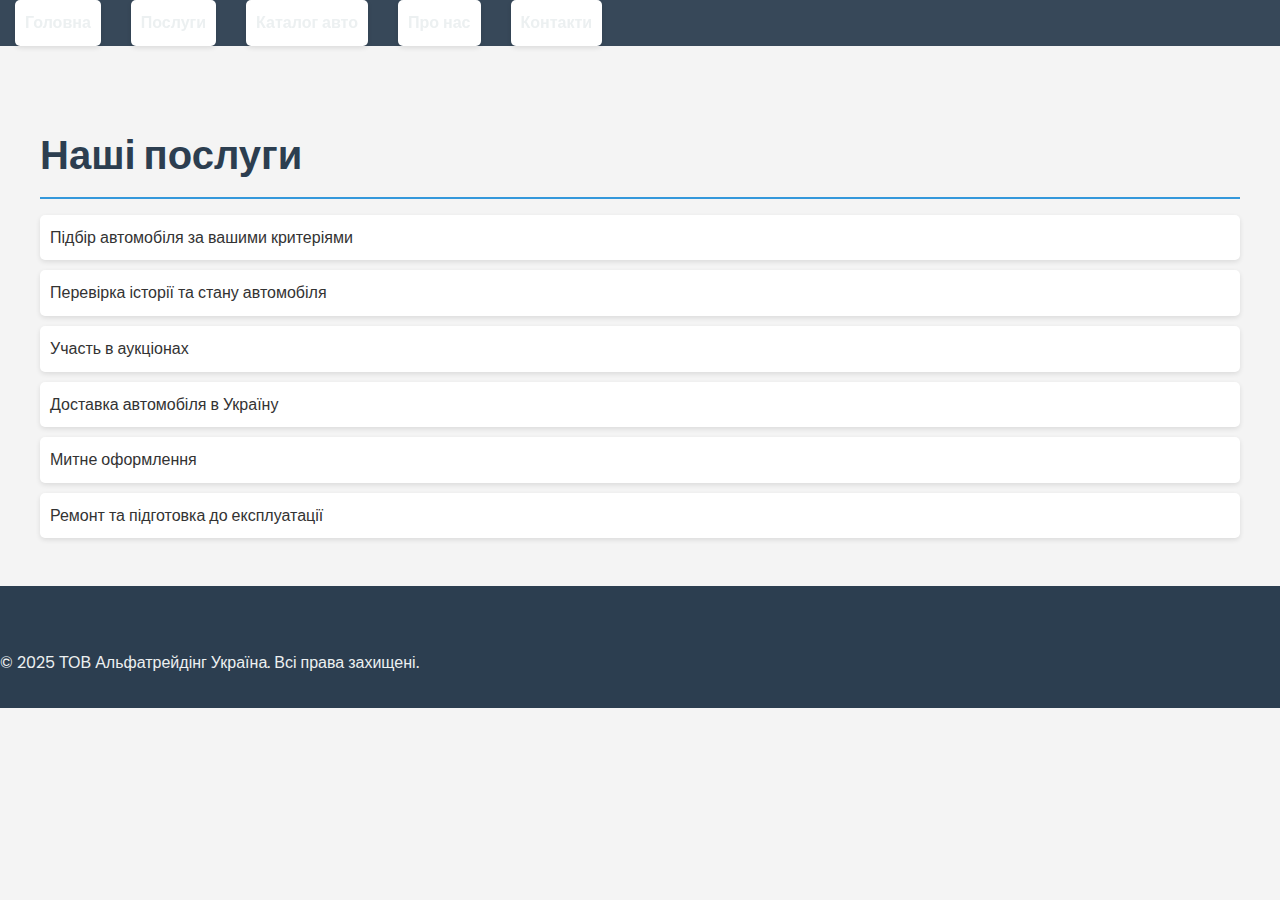
<file: services.html>
<!DOCTYPE html>
<html lang="uk">
<head>
    <meta charset="UTF-8">
    <meta name="viewport" content="width=device-width, initial-scale=1.0">
    <title>Послуги - ТОВ Альфатрейдінг Україна</title>
    <link rel="stylesheet" href="styles.css">
</head>
<body>
    <header>
        <nav>
            <ul>
                <li><a href="index.html">Головна</a></li>
                <li><a href="services.html">Послуги</a></li>
                <li><a href="catalog.html">Каталог авто</a></li>
                <li><a href="about.html">Про нас</a></li>
                <li><a href="contact.html">Контакти</a></li>
            </ul>
        </nav>
    </header>

    <main>
        <h1>Наші послуги</h1>
        <ul>
            <li>Підбір автомобіля за вашими критеріями</li>
            <li>Перевірка історії та стану автомобіля</li>
            <li>Участь в аукціонах</li>
            <li>Доставка автомобіля в Україну</li>
            <li>Митне оформлення</li>
            <li>Ремонт та підготовка до експлуатації</li>
        </ul>
    </main>

    <footer>
        <p>&copy; 2025 ТОВ Альфатрейдінг Україна. Всі права захищені.</p>
    </footer>
</body>
</html>
</file>
<file: styles.css>
/* Імпорт шрифтів */
@import url('https://fonts.googleapis.com/css2?family=Poppins:wght@300;400;600;700&display=swap');

/* Базові стилі та змінні */
:root {
    --primary-color: #3498db;
    --secondary-color: #2c3e50;
    --accent-color: #e74c3c;
    --text-color: #333;
    --bg-color: #f4f4f4;
    --card-bg: #ffffff;
}

body {
    font-family: 'Poppins', sans-serif;
    line-height: 1.6;
    margin: 0;
    padding: 0;
    background-color: var(--bg-color);
    color: var(--text-color);
    overflow-x: hidden;
}

/* Анімації */
@keyframes fadeIn {
    from { opacity: 0; transform: translateY(20px); }
    to { opacity: 1; transform: translateY(0); }
}

@keyframes slideInFromLeft {
    from { transform: translateX(-100%); opacity: 0; }
    to { transform: translateX(0); opacity: 1; }
}

@keyframes pulse {
    0% { transform: scale(1); }
    50% { transform: scale(1.05); }
    100% { transform: scale(1); }
}

/* Стилі для header */
header {
    background-color: rgba(44, 62, 80, 0.95);
    position: fixed;
    width: 100%;
    top: 0;
    left: 0;
    z-index: 1000;
    transition: all 0.3s ease;
}

.header-container {
    max-width: 1200px;
    margin: 0 auto;
    padding: 1rem;
    display: flex;
    justify-content: space-between;
    align-items: center;
    flex-wrap: wrap;
}

.logo {
    display: flex;
    align-items: center;
    text-decoration: none;
    color: #ecf0f1;
    font-size: 1.5rem;
    font-weight: 700;
}

.logo img {
    height: 40px;
    margin-right: 10px;
}

.logo span {
    color: #3498db;
}

.nav-toggle {
    display: none;
    background: none;
    border: none;
    color: #ecf0f1;
    font-size: 1.5rem;
    cursor: pointer;
}

nav ul {
    list-style-type: none;
    padding: 0;
    margin: 0;
    display: flex;
}

nav ul li {
    margin: 0 15px;
}

nav ul li a {
    color: #ecf0f1;
    text-decoration: none;
    font-weight: 600;
    transition: all 0.3s ease;
    padding: 5px 0;
    position: relative;
}

nav ul li a::after {
    content: '';
    position: absolute;
    width: 0;
    height: 2px;
    bottom: 0;
    left: 0;
    background-color: #3498db;
    transition: width 0.3s ease;
}

nav ul li a:hover::after {
    width: 100%;
}

.contact-info {
    display: flex;
    align-items: center;
}

.contact-info a {
    color: #ecf0f1;
    text-decoration: none;
    margin-left: 20px;
    transition: all 0.3s ease;
}

.contact-info a:hover {
    color: #3498db;
}

.contact-info i {
    margin-right: 5px;
}

/* Адаптивність для планшетів */
@media (max-width: 1024px) {
    .header-container {
        flex-wrap: wrap;
    }

    nav {
        order: 3;
        width: 100%;
        margin-top: 1rem;
    }

    nav ul {
        justify-content: center;
    }

    .contact-info {
        order: 2;
    }
}

/* Адаптивність для мобільних пристроїв */
@media (max-width: 768px) {
    .nav-toggle {
        display: block;
    }

    nav {
        display: none;
    }

    nav.active {
        display: block;
    }

    nav ul {
        flex-direction: column;
        align-items: center;
    }

    nav ul li {
        margin: 10px 0;
    }

    .contact-info {
        display: none;
    }

    .contact-info.active {
        display: flex;
        flex-direction: column;
        align-items: center;
        width: 100%;
        margin-top: 1rem;
    }

    .contact-info a {
        margin: 5px 0;
    }
}
/* Анімація для фіксованого header при прокрутці */
.header-scrolled {
    background-color: rgba(44, 62, 80, 0.98);
    box-shadow: 0 2px 10px rgba(0, 0, 0, 0.1);
}
/* Стилі для секції ОСНОВНІ ПОСЛУГИ */
#main-services {
    background-color: #f8f9fa;
    padding: 4rem 0;
}

#main-services .container {
    max-width: 1200px;
    margin: 0 auto;
    padding: 0 20px;
}

#main-services h2 {
    text-align: center;
    font-size: 2.5rem;
    margin-bottom: 3rem;
    color: #2c3e50;
}

.services-grid {
    display: grid;
    grid-template-columns: repeat(auto-fit, minmax(250px, 1fr));
    gap: 2rem;
}

.service-item {
    background-color: #ffffff;
    border-radius: 8px;
    padding: 2rem;
    text-align: center;
    transition: all 0.3s ease;
    box-shadow: 0 4px 6px rgba(0, 0, 0, 0.1);
}

.service-item:hover {
    transform: translateY(-5px);
    box-shadow: 0 6px 12px rgba(0, 0, 0, 0.15);
}

.service-item i {
    font-size: 3rem;
    color: #3498db;
    margin-bottom: 1rem;
}

.service-item h3 {
    font-size: 1.5rem;
    margin-bottom: 1rem;
    color: #2c3e50;
}

.service-item p {
    font-size: 1rem;
    color: #7f8c8d;
}

/* Адаптивність для мобільних пристроїв */
@media (max-width: 768px) {
    #main-services {
        padding: 3rem 0;
    }

    #main-services h2 {
        font-size: 2rem;
    }

    .services-grid {
        grid-template-columns: 1fr;
    }
}

/* Додаткові стилі та анімації для сторінки "Про нас" */

/* Загальні анімації */
@keyframes fadeIn {
    from { opacity: 0; transform: translateY(20px); }
    to { opacity: 1; transform: translateY(0); }
}

@keyframes slideInLeft {
    from { opacity: 0; transform: translateX(-50px); }
    to { opacity: 1; transform: translateX(0); }
}

@keyframes slideInRight {
    from { opacity: 0; transform: translateX(50px); }
    to { opacity: 1; transform: translateX(0); }
}

/* Герой секція */
.hero {
    background-color: #3498db;
    color: #ffffff;
    padding: 6rem 0;
    text-align: center;
    position: relative;
    overflow: hidden;
}

.hero::before {
    content: '';
    position: absolute;
    top: 0;
    left: 0;
    right: 0;
    bottom: 0;
    background: url('hero-bg.jpg') center/cover no-repeat;
    opacity: 0.2;
    z-index: 1;
}

.hero .container {
    position: relative;
    z-index: 2;
}

.hero h1 {
    font-size: 3rem;
    margin-bottom: 1rem;
    animation: fadeIn 1s ease-out;
}

.hero p {
    font-size: 1.3rem;
    max-width: 700px;
    margin: 0 auto;
    animation: fadeIn 1s ease-out 0.5s both;
}

/* Наша історія */
#our-story {
    padding: 6rem 0;
}

#our-story h2 {
    text-align: center;
    margin-bottom: 3rem;
    animation: fadeIn 1s ease-out;
}

#our-story p {
    font-size: 1.1rem;
    line-height: 1.8;
    margin-bottom: 1.5rem;
    animation: fadeIn 1s ease-out 0.5s both;
}

/* Місія та бачення */
#mission-vision {
    background-color: #f8f9fa;
    padding: 6rem 0;
}

#mission-vision .container {
    display: flex;
    justify-content: space-between;
    gap: 4rem;
}

.mission, .vision {
    flex: 1;
    background-color: #ffffff;
    padding: 2rem;
    border-radius: 8px;
    box-shadow: 0 4px 10px rgba(0, 0, 0, 0.1);
    transition: transform 0.3s ease, box-shadow 0.3s ease;
}

.mission:hover, .vision:hover {
    transform: translateY(-5px);
    box-shadow: 0 6px 15px rgba(0, 0, 0, 0.15);
}

.mission {
    animation: slideInLeft 1s ease-out;
}

.vision {
    animation: slideInRight 1s ease-out;
}

/* Чому обирають нас */
#why-choose-us {
    background-color: #f8f9fa;
    padding: 6rem 0;
}

#why-choose-us h2 {
    text-align: center;
    margin-bottom: 3rem;
    animation: fadeIn 1s ease-out;
}

#why-choose-us ul {
    list-style-type: none;
    padding: 0;
    display: grid;
    grid-template-columns: repeat(auto-fit, minmax(300px, 1fr));
    gap: 2rem;
}

#why-choose-us li {
    font-size: 1.1rem;
    padding: 1.5rem;
    background-color: #ffffff;
    border-radius: 8px;
    box-shadow: 0 4px 10px rgba(0, 0, 0, 0.1);
    display: flex;
    align-items: center;
    transition: transform 0.3s ease, box-shadow 0.3s ease;
    animation: fadeIn 1s ease-out;
}

#why-choose-us li:hover {
    transform: translateY(-5px);
    box-shadow: 0 6px 15px rgba(0, 0, 0, 0.15);
}

#why-choose-us li i {
    color: #3498db;
    margin-right: 1rem;
    font-size: 1.5rem;
}

/* Адаптивність для мобільних пристроїв */
@media (max-width: 768px) {
    .hero h1 {
        font-size: 2.5rem;
    }

    .hero p {
        font-size: 1.1rem;
    }

    #mission-vision .container {
        flex-direction: column;
    }

    .team-grid {
        grid-template-columns: repeat(auto-fit, minmax(200px, 1fr));
    }

    #why-choose-us ul {
        grid-template-columns: 1fr;
    }
}

/* Адаптивність для мобільних пристроїв */
@media (max-width: 768px) {
    header .container {
        flex-direction: column;
    }

    nav ul {
        flex-direction: column;
        align-items: center;
        margin-top: 1rem;
    }

    nav ul li {
        margin: 10px 0;
    }

    .contact-info {
        margin-top: 1rem;
    }
}

/* Адаптивність для планшетів */
@media (max-width: 1024px) {
    .hero h1 {
        font-size: 2.2rem;
    }

    .hero p {
        font-size: 1.1rem;
    }

    .services-grid {
        grid-template-columns: repeat(2, 1fr);
    }
}

/* Адаптивність для мобільних пристроїв */
@media (max-width: 768px) {
    .hero h1 {
        font-size: 2rem;
    }

    .hero p {
        font-size: 1rem;
    }

    .services-grid {
        grid-template-columns: 1fr;
    }
}

/* Анімація для фіксованого header при прокрутці */
.header-scrolled {
    background-color: rgba(44, 62, 80, 0.98);
    padding: 0.5rem 0;
}
/* Основний контент */
main {
    padding: 6rem 2rem 2rem;
    max-width: 1200px;
    margin: 0 auto;
    animation: fadeIn 1s ease-out;
}

h1, h2, h3 {
    color: var(--secondary-color);
    margin-bottom: 1rem;
    animation: slideInFromLeft 0.5s ease-out;
}

h1 {
    font-size: 2.5em;
    border-bottom: 2px solid var(--primary-color);
    padding-bottom: 10px;
}

/* Картки */
.card {
    background-color: var(--card-bg);
    border-radius: 8px;
    box-shadow: 0 4px 6px rgba(0,0,0,0.1);
    padding: 20px;
    margin-bottom: 20px;
    transition: all 0.3s ease;
    animation: fadeIn 0.5s ease-out;
}

.card:hover {
    transform: translateY(-5px) scale(1.02);
    box-shadow: 0 6px 12px rgba(0,0,0,0.15);
}

/* Кнопка CTA */
.cta-button {
    display: inline-block;
    background-color: var(--primary-color);
    color: var(--card-bg);
    padding: 12px 24px;
    text-decoration: none;
    border-radius: 30px;
    margin-top: 20px;
    transition: all 0.3s ease;
    font-weight: 600;
    text-transform: uppercase;
    letter-spacing: 1px;
    position: relative;
    overflow: hidden;
}

.cta-button:hover {
    background-color: var(--accent-color);
    transform: translateY(-2px);
    box-shadow: 0 4px 8px rgba(0,0,0,0.2);
}

.cta-button::after {
    content: '';
    position: absolute;
    top: 50%;
    left: 50%;
    width: 5px;
    height: 5px;
    background: rgba(255, 255, 255, 0.5);
    opacity: 0;
    border-radius: 100%;
    transform: scale(1, 1) translate(-50%);
    transform-origin: 50% 50%;
}

.cta-button:hover::after {
    animation: ripple 1s ease-out;
}

@keyframes ripple {
    0% {
        transform: scale(0, 0);
        opacity: 0.5;
    }
    20% {
        transform: scale(25, 25);
        opacity: 0.3;
    }
    100% {
        opacity: 0;
        transform: scale(40, 40);
    }
}

/* Стилі для footer */
footer {
    background-color: #2c3e50;
    color: #ecf0f1;
    padding: 3rem 0 1rem;
}

.footer-content {
    display: flex;
    flex-wrap: wrap;
    justify-content: space-between;
    max-width: 1200px;
    margin: 0 auto;
    padding: 0 20px;
}

.footer-info, .footer-contact, .footer-social {
    flex: 1;
    margin-bottom: 2rem;
    min-width: 250px;
}

.footer-info h3, .footer-contact h4, .footer-social h4 {
    font-size: 1.2rem;
    margin-bottom: 1rem;
    color: #3498db;
}

.footer-info p, .footer-contact p {
    margin-bottom: 0.5rem;
}

.footer-contact a, .footer-social a {
    color: #ecf0f1;
    text-decoration: none;
    transition: color 0.3s ease;
}

.footer-contact a:hover, .footer-social a:hover {
    color: #3498db;
}

.social-icons {
    display: flex;
    gap: 1rem;
    flex-wrap: wrap;
}

.social-icons a {
    font-size: 1.5rem;
    transition: transform 0.3s ease, color 0.3s ease;
    display: inline-flex;
    align-items: center;
    justify-content: center;
    width: 40px;
    height: 40px;
    border-radius: 50%;
    background-color: rgba(236, 240, 241, 0.1);
}

.social-icons a:hover {
    transform: translateY(-3px);
    background-color: #3498db;
    color: #ffffff;
}

.footer-bottom {
    text-align: center;
    padding-top: 2rem;
    margin-top: 2rem;
    border-top: 1px solid #34495e;
}

/* Адаптивність для планшетів */
@media (max-width: 1024px) {
    .footer-content {
        justify-content: space-around;
    }

    .footer-info, .footer-contact, .footer-social {
        flex-basis: calc(50% - 20px);
    }
}

/* Адаптивність для мобільних пристроїв */
@media (max-width: 768px) {
    .footer-content {
        flex-direction: column;
        align-items: center;
        text-align: center;
    }

    .footer-info, .footer-contact, .footer-social {
        margin-bottom: 2rem;
        width: 100%;
    }

    .social-icons {
        justify-content: center;
    }
}  
/* Стилі для списків */
ul {
    list-style-type: none;
    padding-left: 0;
}

ul li {
    margin-bottom: 10px;
    padding: 10px;
    background-color: var(--card-bg);
    border-radius: 5px;
    box-shadow: 0 2px 5px rgba(0,0,0,0.1);
    transition: all 0.3s ease;
    position: relative;
    overflow: hidden;
}

ul li::before {
    content: '→';
    position: absolute;
    left: -20px;
    transition: all 0.3s ease;
    color: var(--primary-color);
}

ul li:hover {
    transform: translateX(5px);
}

ul li:hover::before {
    left: 5px;
}

/* Анімація для зображень */
.car-image {
    max-width: 100%;
    height: auto;
    border-radius: 8px;
    transition: all 0.3s ease;
    box-shadow: 0 4px 8px rgba(0,0,0,0.1);
}

.car-image:hover {
    transform: scale(1.05) rotate(1deg);
    box-shadow: 0 8px 16px rgba(0,0,0,0.2);
}

/* Стилі для форми */
form {
    display: flex;
    flex-direction: column;
    max-width: 500px;
    margin: 0 auto;
}

input, textarea {
    margin-bottom: 15px;
    padding: 12px;
    border: 1px solid #ddd;
    border-radius: 4px;
    transition: all 0.3s ease;
}

input:focus, textarea:focus {
    border-color: var(--primary-color);
    box-shadow: 0 0 0 2px rgba(52, 152, 219, 0.2);
    outline: none;
}

button[type="submit"] {
    background-color: var(--primary-color);
    color: var(--card-bg);
    border: none;
    padding: 12px;
    border-radius: 30px;
    cursor: pointer;
    transition: all 0.3s ease;
    text-transform: uppercase;
    font-weight: 600;
    letter-spacing: 1px;
}

button[type="submit"]:hover {
    background-color: var(--accent-color);
    transform: translateY(-2px);
    box-shadow: 0 4px 8px rgba(0,0,0,0.2);
}

/* Медіа-запити для адаптивності */
@media (max-width: 768px) {
    nav ul {
        flex-direction: column;
        align-items: center;
    }

    nav ul li {
        margin: 10px 0;
    }

    main {
        padding-top: 8rem;
    }
}

/* Додаткові анімації */
.fade-in {
    opacity: 0;
    transform: translateY(20px);
    transition: opacity 0.5s ease, transform 0.5s ease;
}

.fade-in.visible {
    opacity: 1;
    transform: translateY(0);
}

.rotate-on-hover {
    transition: transform 0.3s ease;
}

.rotate-on-hover:hover {
    transform: rotate(5deg);
}

.scale-on-hover {
    transition: transform 0.3s ease;
}

.scale-on-hover:hover {
    transform: scale(1.1);
}

/* Анімація для логотипу */
.logo {
    animation: pulse 2s infinite;
}

/* Стилі для прогрес-бару */
.progress-bar {
    width: 0;
    height: 3px;
    background-color: var(--accent-color);
    position: fixed;
    top: 0;
    left: 0;
    z-index: 1001;
    transition: width 0.3s ease;
}

@media screen and (max-width:767px) {
    .ul {
        display: flex;
        justify-content: center;
    }
}
</file>
